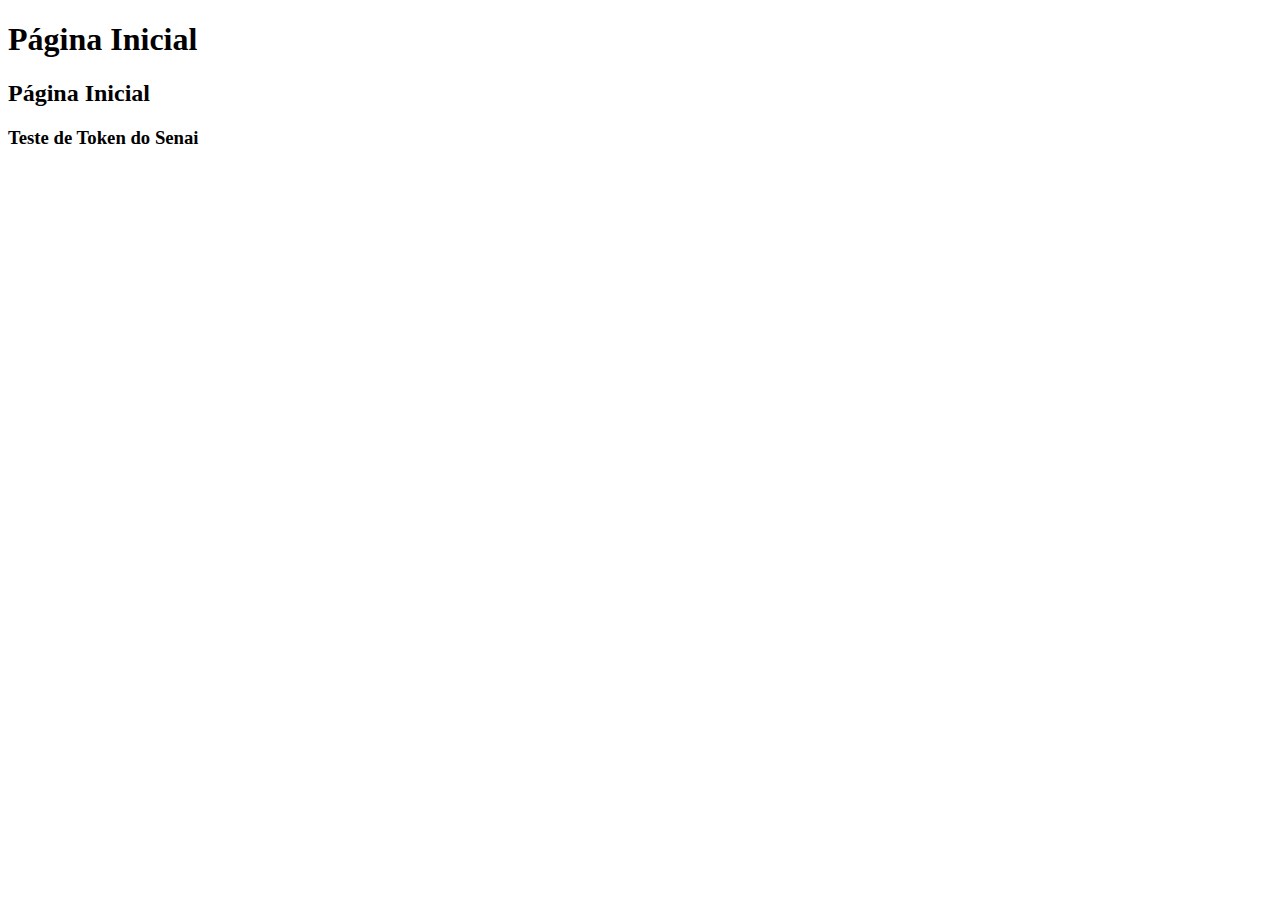
<file: index.html>
<!DOCTYPE html>
<html lang="pt-BR">
<head>
    <meta charset="UTF-8">
    <meta http-equiv="X-UA-Compatible" content="IE=edge">
    <meta name="viewport" content="width=device-width, initial-scale=1.0">
    <title>Pagina Inicial</title>
</head>
<body>
    <h1>Página Inicial</h1>
	<h2>Página Inicial</h2>
    <h3>Teste de Token do Senai</h3>
</body>
</html>
</file>
